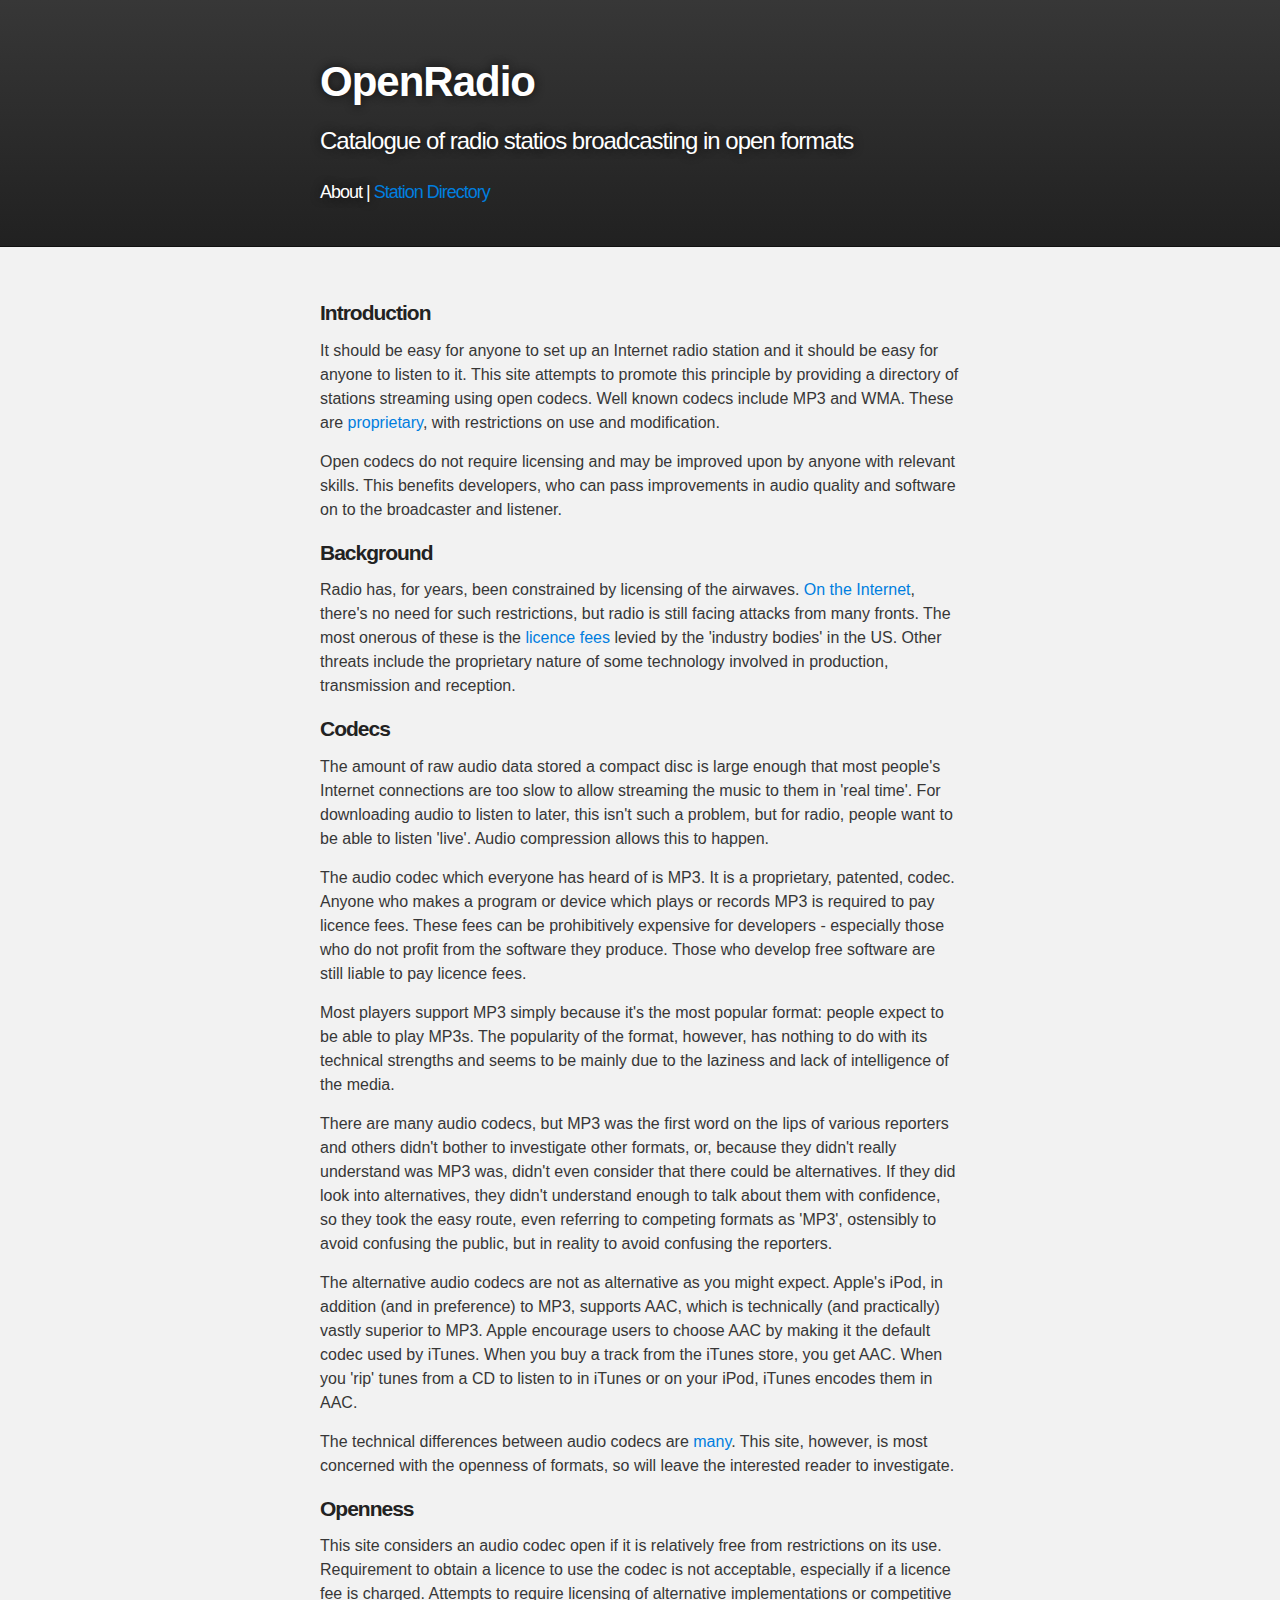
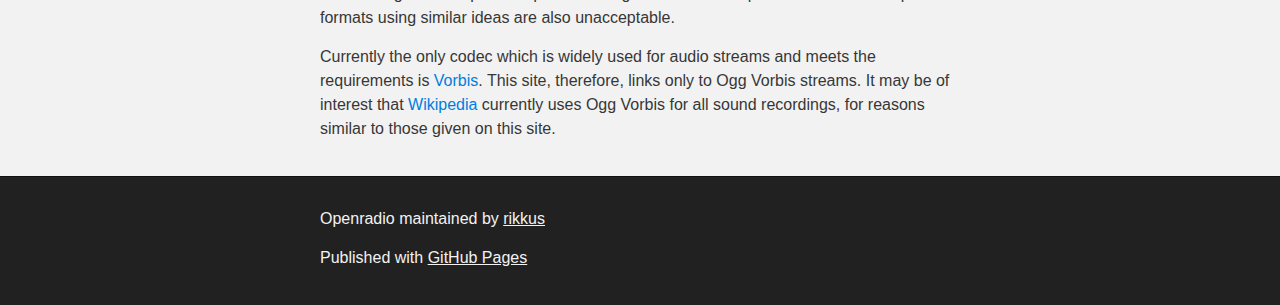
<file: index.html>
<!DOCTYPE html>
<html>

  <head>
    <meta charset='utf-8'>
    <meta http-equiv="X-UA-Compatible" content="chrome=1">
    <meta name="description" content="Openradio : Catalogue of radio statios broadcasting in open formats">

    <link rel="stylesheet" type="text/css" media="screen" href="stylesheets/stylesheet.css">

    <title>OpenRadio</title>
  </head>

  <body>

    <!-- HEADER -->
    <div id="header_wrap" class="outer">
        <header class="inner">
         
          <h1 id="project_title">OpenRadio</h1>
          <h2 id="project_tagline">Catalogue of radio statios broadcasting in open formats</h2>
          <h3>About | <a href="stations.html">Station Directory</a></h3>

        </header>
    </div>

    <!-- MAIN CONTENT -->
    <div id="main_content_wrap" class="outer">
      <section id="main_content" class="inner">
        <h4>
<a name="introduction" class="anchor" href="#introduction"><span class="octicon octicon-link"></span></a>Introduction</h4>

<p>It should be easy for anyone to set up an Internet radio station and it should be easy for anyone to listen to it.
This site attempts to promote this principle by providing a directory of stations streaming using open codecs.
Well known codecs include MP3 and WMA. These are <a href="http://en.wikipedia.org/wiki/Proprietary_format">proprietary</a>,
with restrictions on use and modification.</p>

<p>Open codecs do not require licensing and may be improved upon by anyone with relevant skills. This benefits
developers, who can pass improvements in audio quality and software on to the broadcaster and listener.</p>

<h4>
<a name="background" class="anchor" href="#background"><span class="octicon octicon-link"></span></a>Background</h4>

<p>Radio has, for years, been constrained by licensing of the airwaves. <a href="http://www.kurthanson.com/">On the Internet</a>,
there's no need for such restrictions, but radio is still facing attacks from many fronts. The most onerous of these
is the <a href="http://en.wikipedia.org/wiki/Copyright_Royalty_Board">licence fees</a> levied by the 'industry bodies' in the
US. Other threats include the proprietary nature of some technology involved in production, transmission and reception.</p>

<h4>
<a name="codecs" class="anchor" href="#codecs"><span class="octicon octicon-link"></span></a>Codecs</h4>

<p>The amount of raw audio data stored a compact disc is large enough that most people's Internet connections are
too slow to allow streaming the music to them in 'real time'. For downloading audio to listen to later, this
isn't such a problem, but for radio, people want to be able to listen 'live'. Audio compression allows this to happen.</p>

<p>The audio codec which everyone has heard of is MP3. It is a proprietary, patented, codec. Anyone who makes a
program or device which plays or records MP3 is required to pay licence fees. These fees can be prohibitively
expensive for developers - especially those who do not profit from the software they produce. Those who develop
free software are still liable to pay licence fees.</p>

<p>Most players support MP3 simply because it's the most popular format: people expect to be able to play MP3s.
The popularity of the format, however, has nothing to do with its technical strengths and seems to be mainly
due to the laziness and lack of intelligence of the media.</p>

<p>There are many audio codecs, but MP3 was the first word on the lips of various reporters and others didn't
bother to investigate other formats, or, because they didn't really understand was MP3 was, didn't even consider
that there could be alternatives. If they did look into alternatives, they didn't understand enough to talk about
them with confidence, so they took the easy route, even referring to competing formats as 'MP3', ostensibly to
avoid confusing the public, but in reality to avoid confusing the reporters.</p>

<p>The alternative audio codecs are not as alternative as you might expect. Apple's iPod, in addition (and in
preference) to MP3, supports AAC, which is technically (and practically) vastly superior to MP3. Apple encourage
users to choose AAC by making it the default codec used by iTunes. When you buy a track from the iTunes store,
you get AAC. When you 'rip' tunes from a CD to listen to in iTunes or on your iPod, iTunes encodes them in AAC.</p>

<p>The technical differences between audio codecs are <a href="http://en.wikipedia.org/wiki/Audio_data_compression">many</a>.
This site, however, is most concerned with the openness of formats, so will leave the interested reader to investigate.</p>

<h4>
<a name="openness" class="anchor" href="#openness"><span class="octicon octicon-link"></span></a>Openness</h4>

<p>This site considers an audio codec open if it is relatively free from restrictions on its use. Requirement to
obtain a licence to use the codec is not acceptable, especially if a licence fee is charged. Attempts to require
licensing of alternative implementations or competitive formats using similar ideas are also unacceptable.</p>

<p>Currently the only codec which is widely used for audio streams and meets the requirements is
<a href="http://vorbis.com/">Vorbis</a>. This site, therefore, links only to Ogg Vorbis streams. It may be of interest
that <a href="http://wikipedia.org/">Wikipedia</a> currently uses Ogg Vorbis for all sound recordings, for reasons similar
to those given on this site.</p>
      </section>
    </div>

    <!-- FOOTER  -->
    <div id="footer_wrap" class="outer">
      <footer class="inner">
        <p class="copyright">Openradio maintained by <a href="https://github.com/rikkus">rikkus</a></p>
        <p>Published with <a href="http://pages.github.com">GitHub Pages</a></p>
      </footer>
    </div>

              <script type="text/javascript">
            var gaJsHost = (("https:" == document.location.protocol) ? "https://ssl." : "http://www.");
            document.write(unescape("%3Cscript src='" + gaJsHost + "google-analytics.com/ga.js' type='text/javascript'%3E%3C/script%3E"));
          </script>
          <script type="text/javascript">
            try {
              var pageTracker = _gat._getTracker("UA-152426-3");
            pageTracker._trackPageview();
            } catch(err) {}
          </script>


  </body>
</html>
</file>
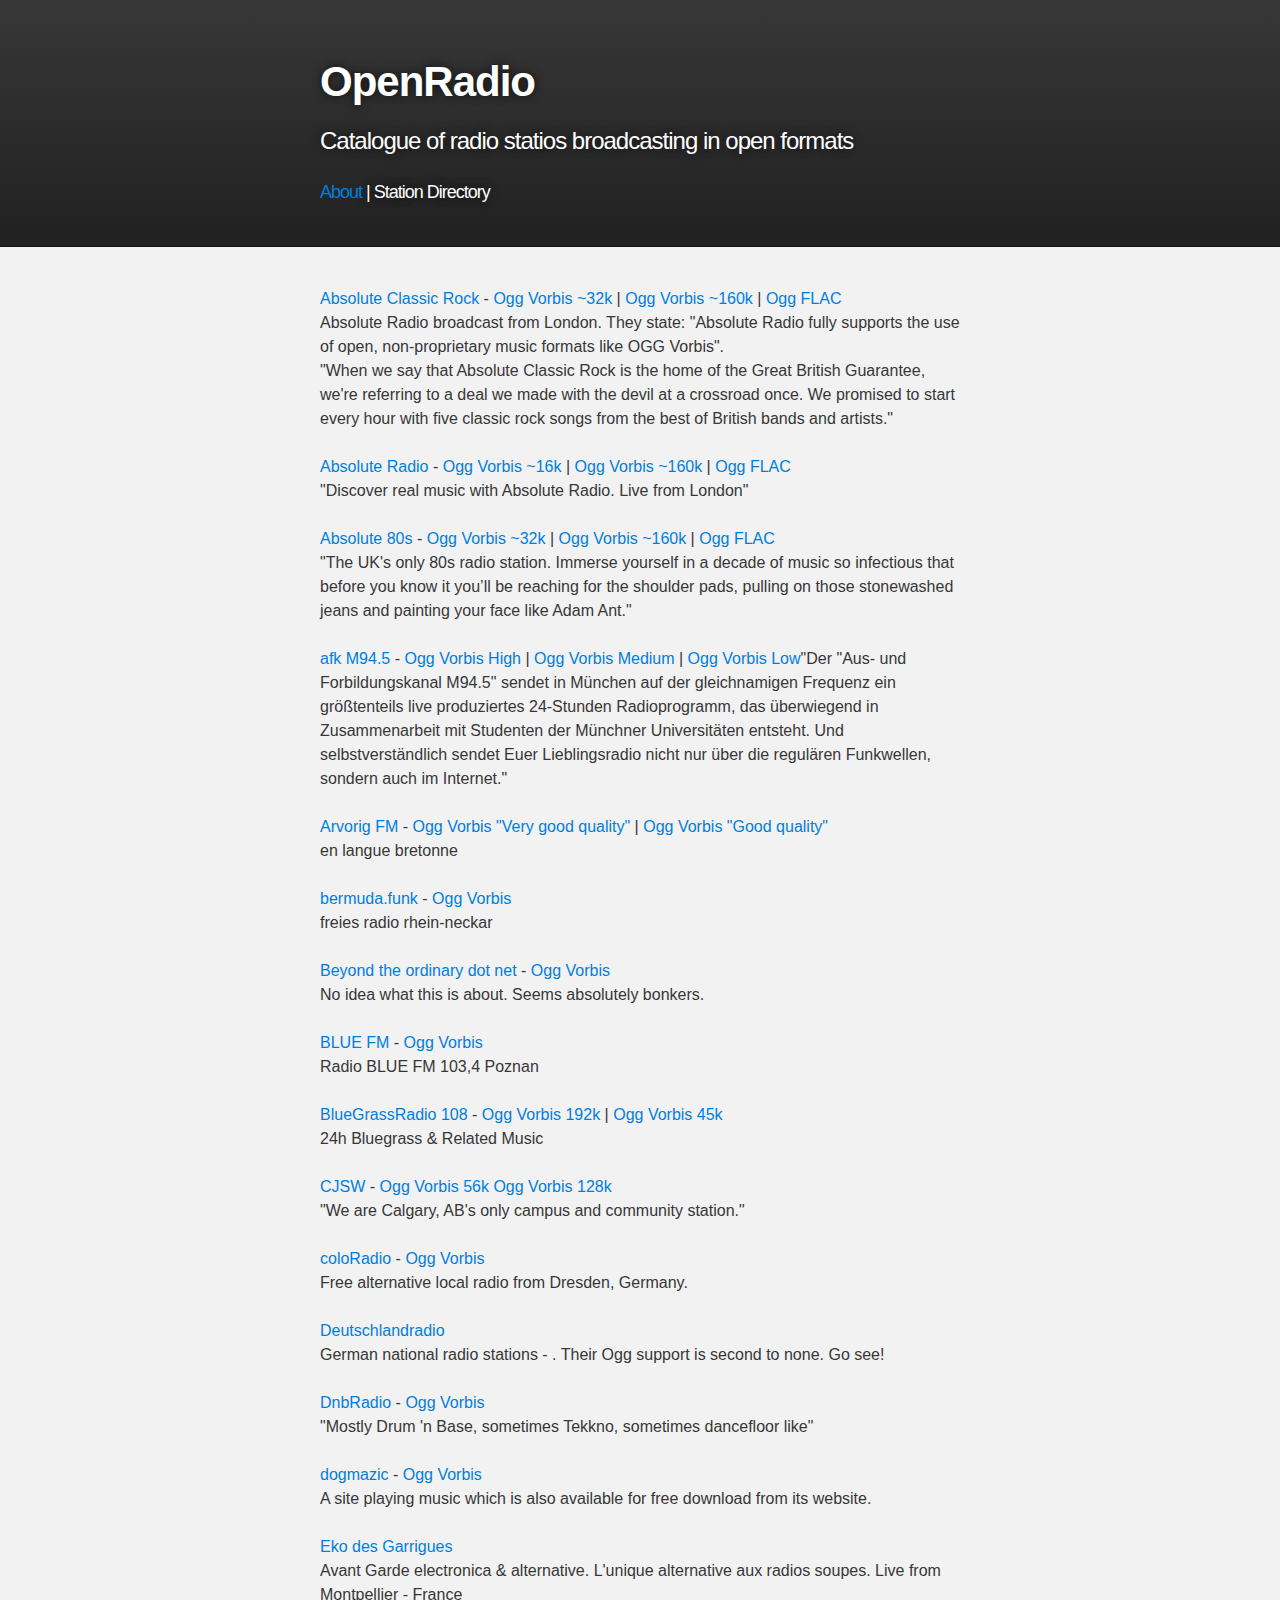
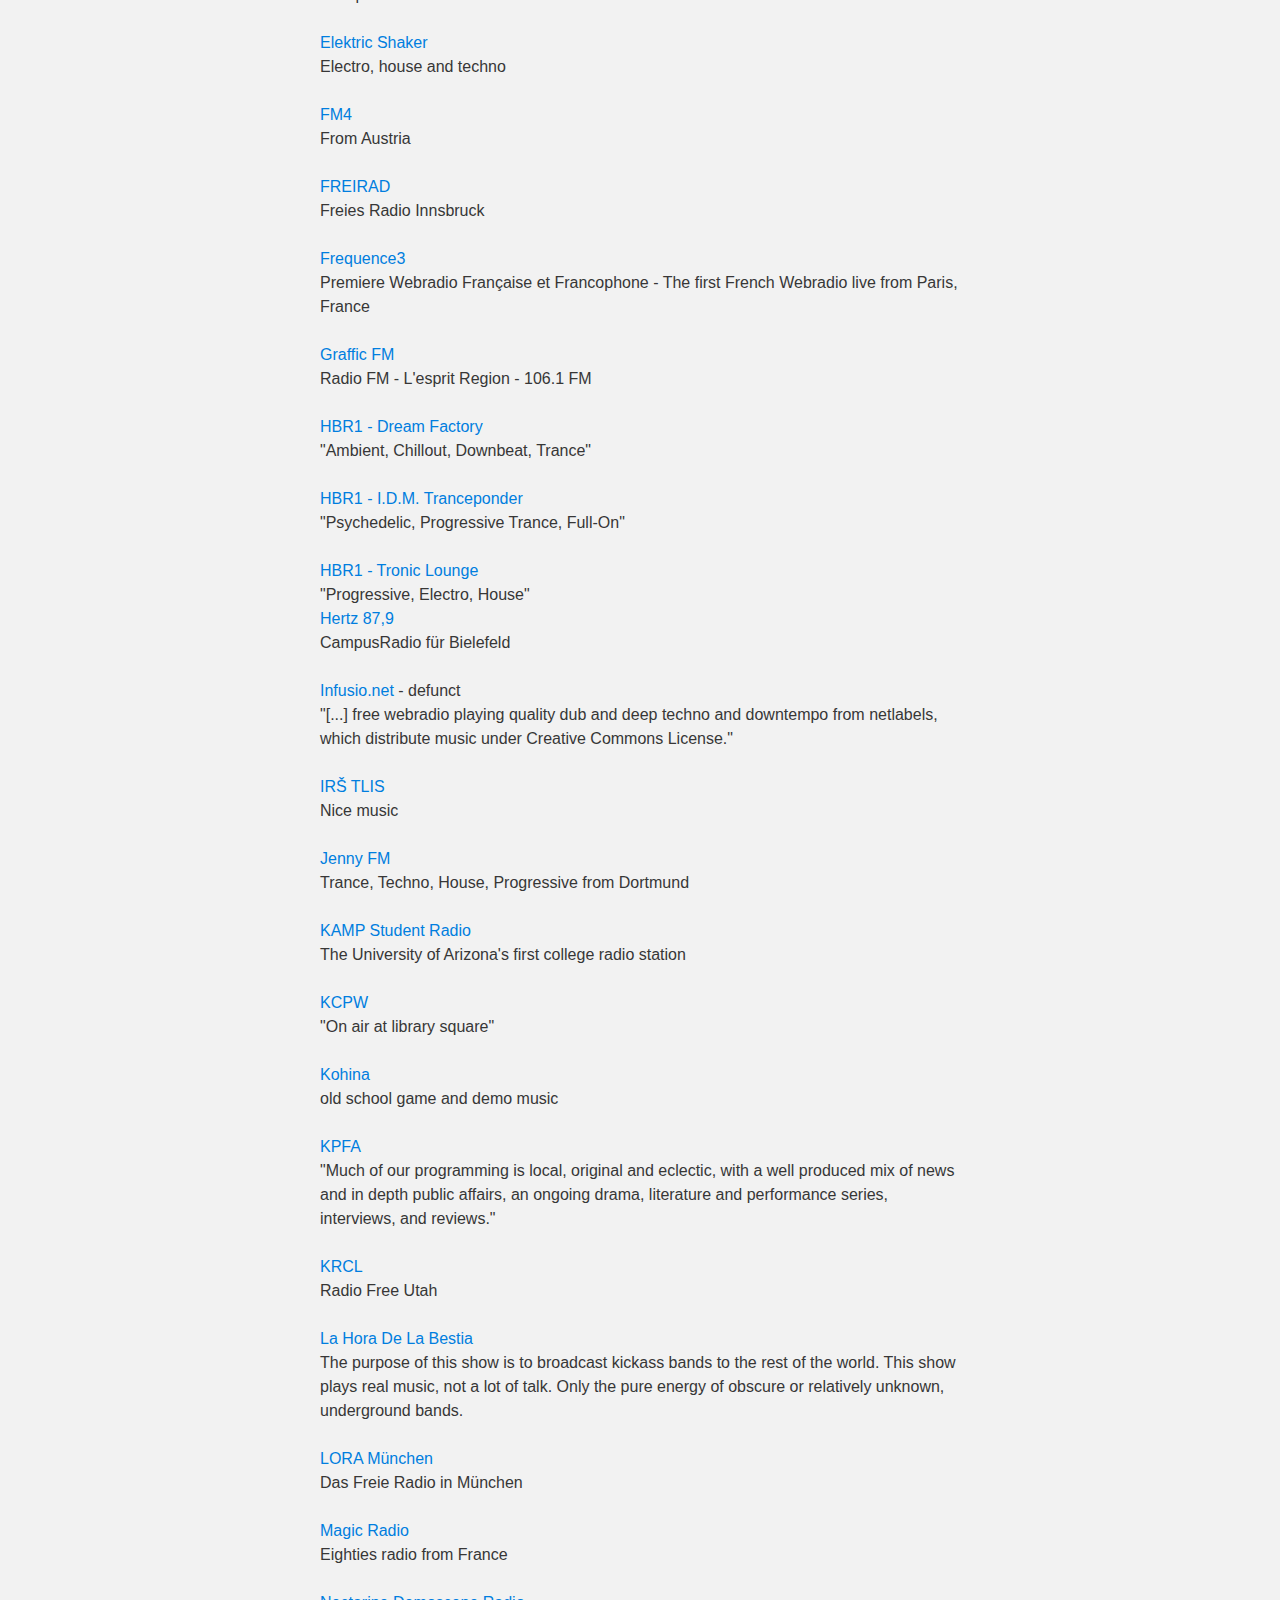
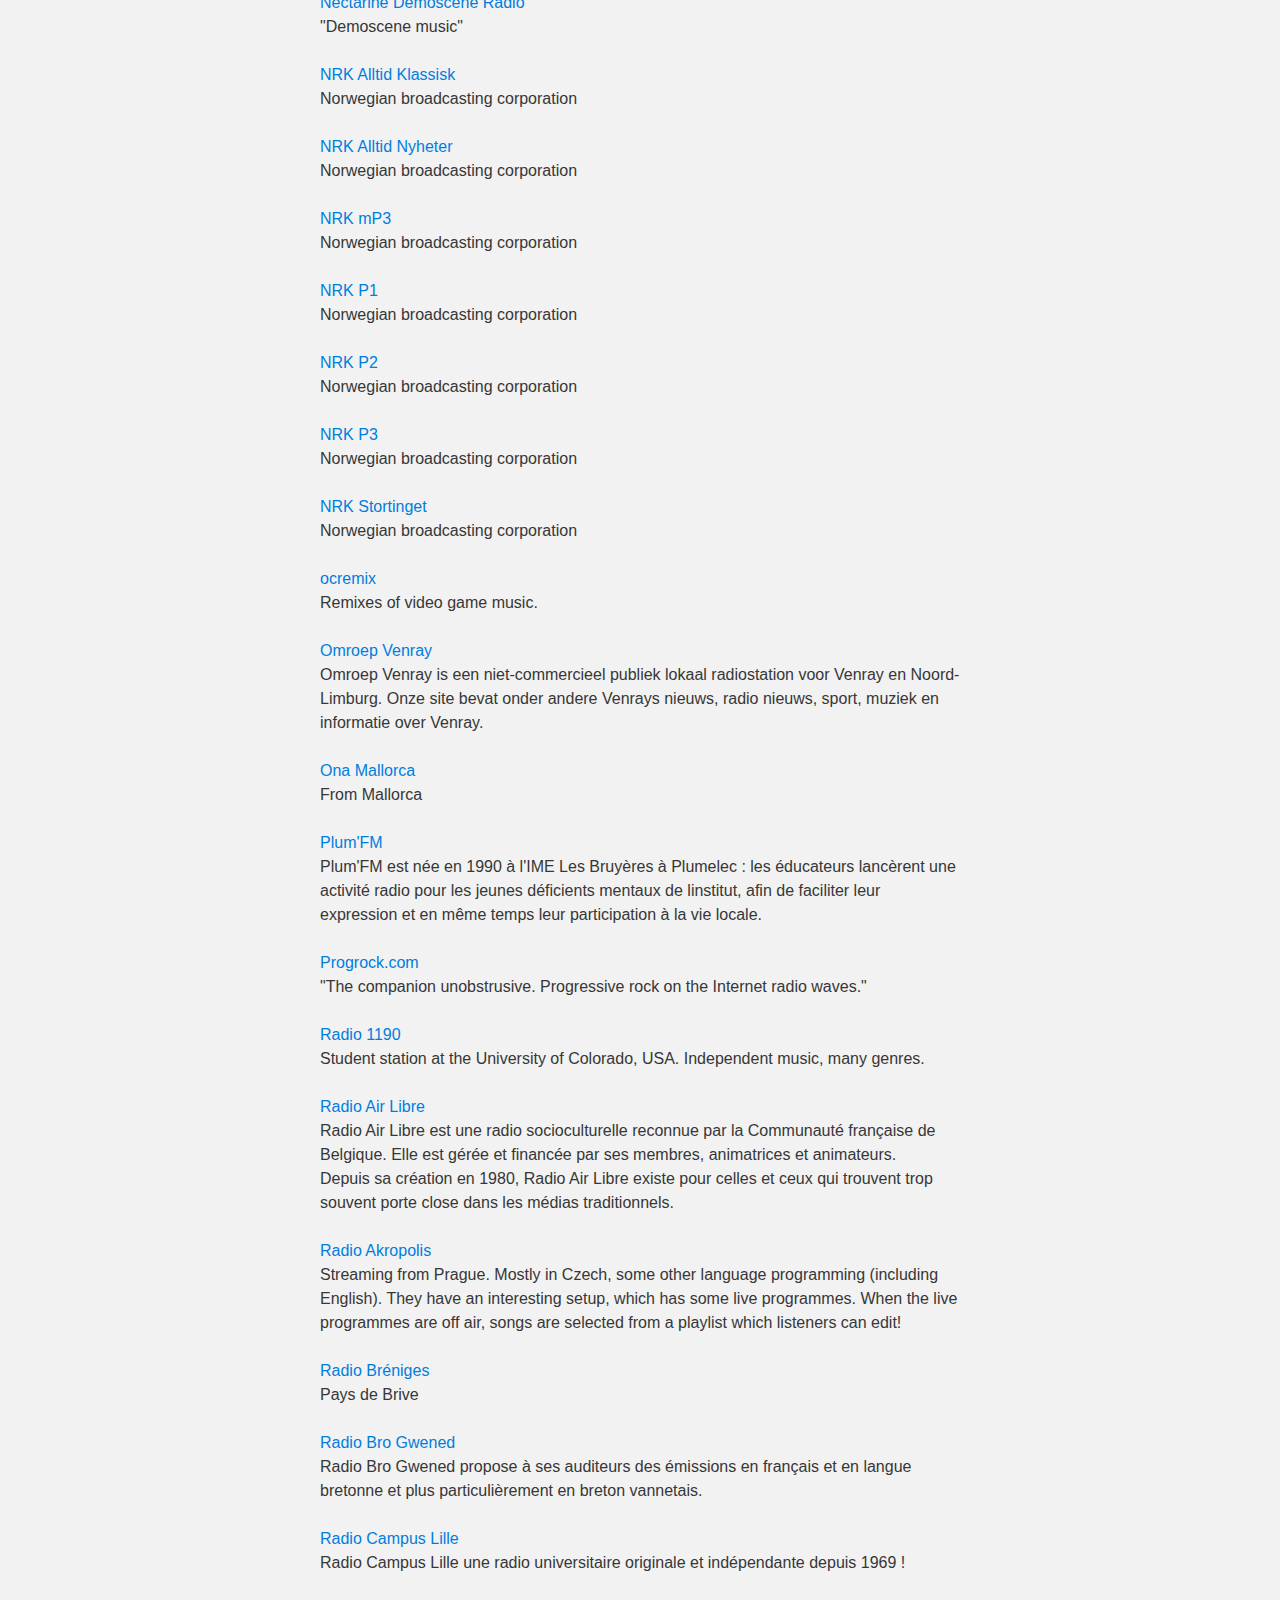
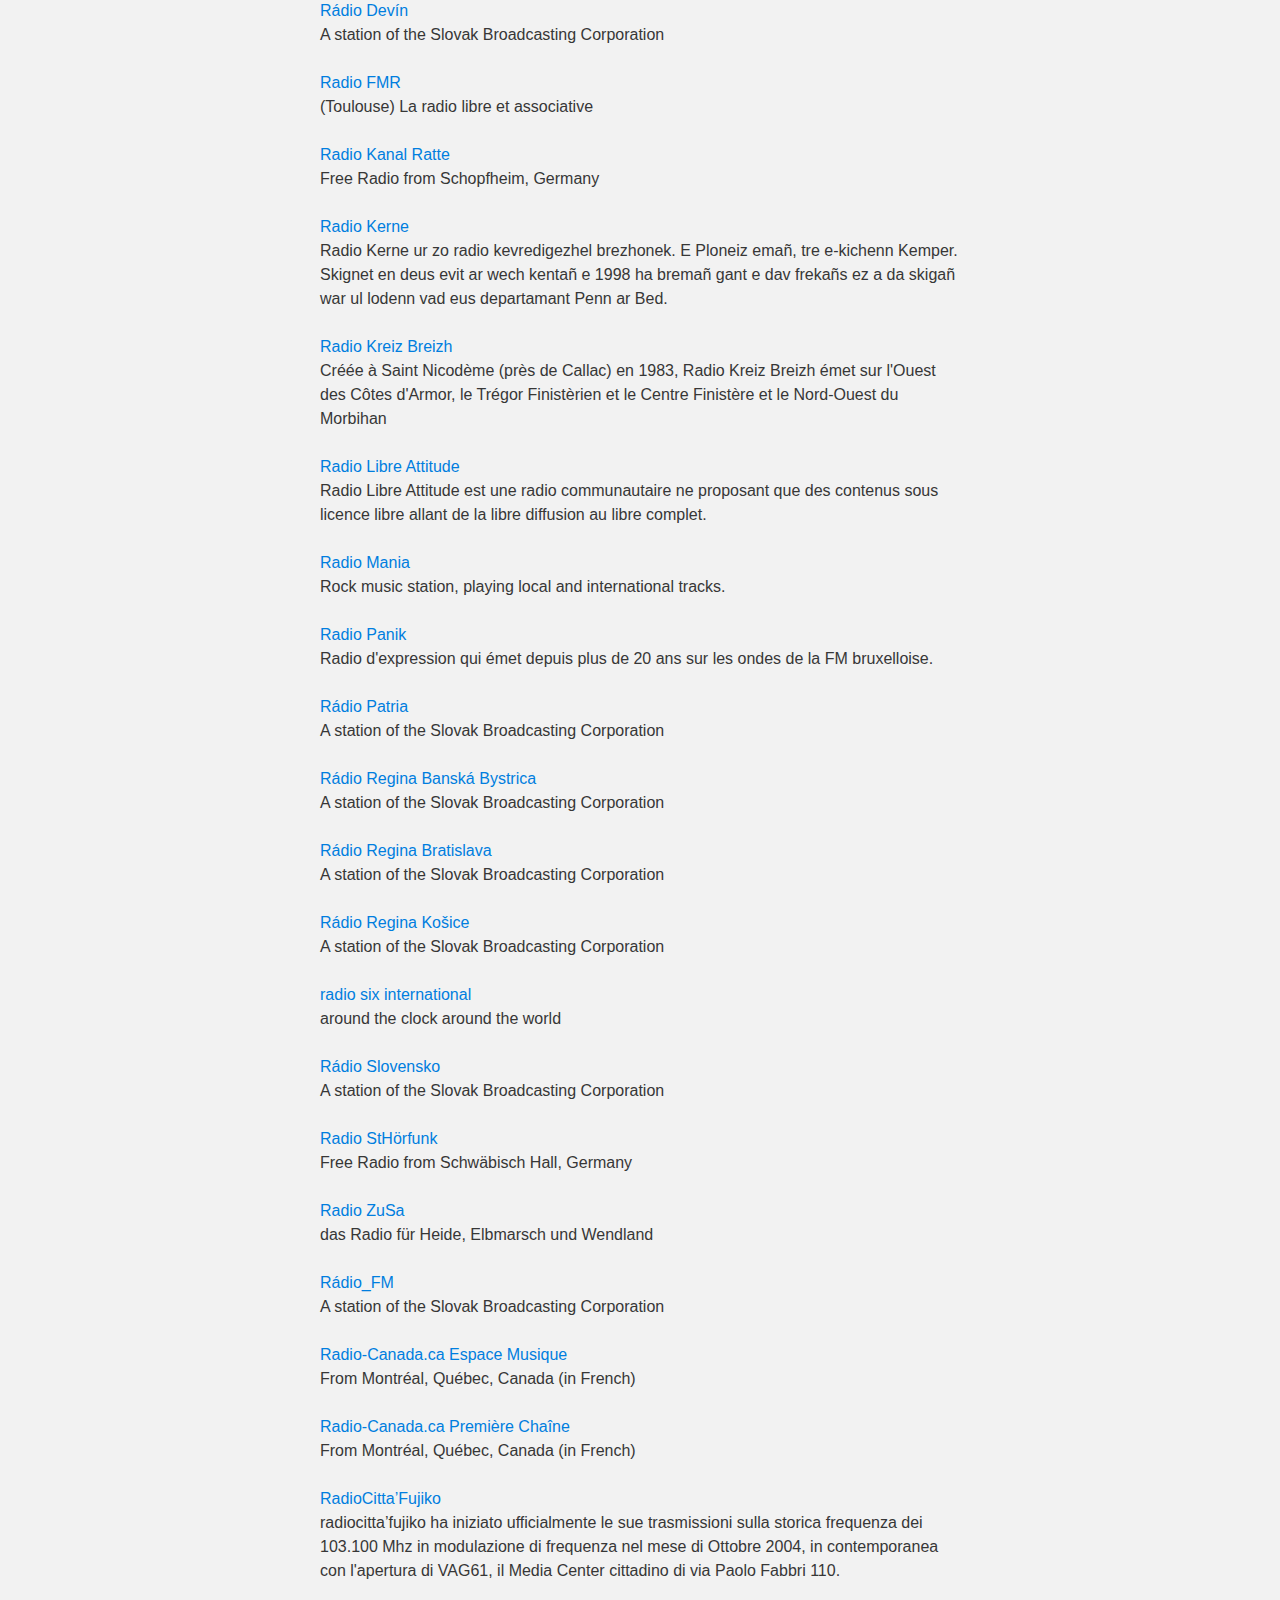
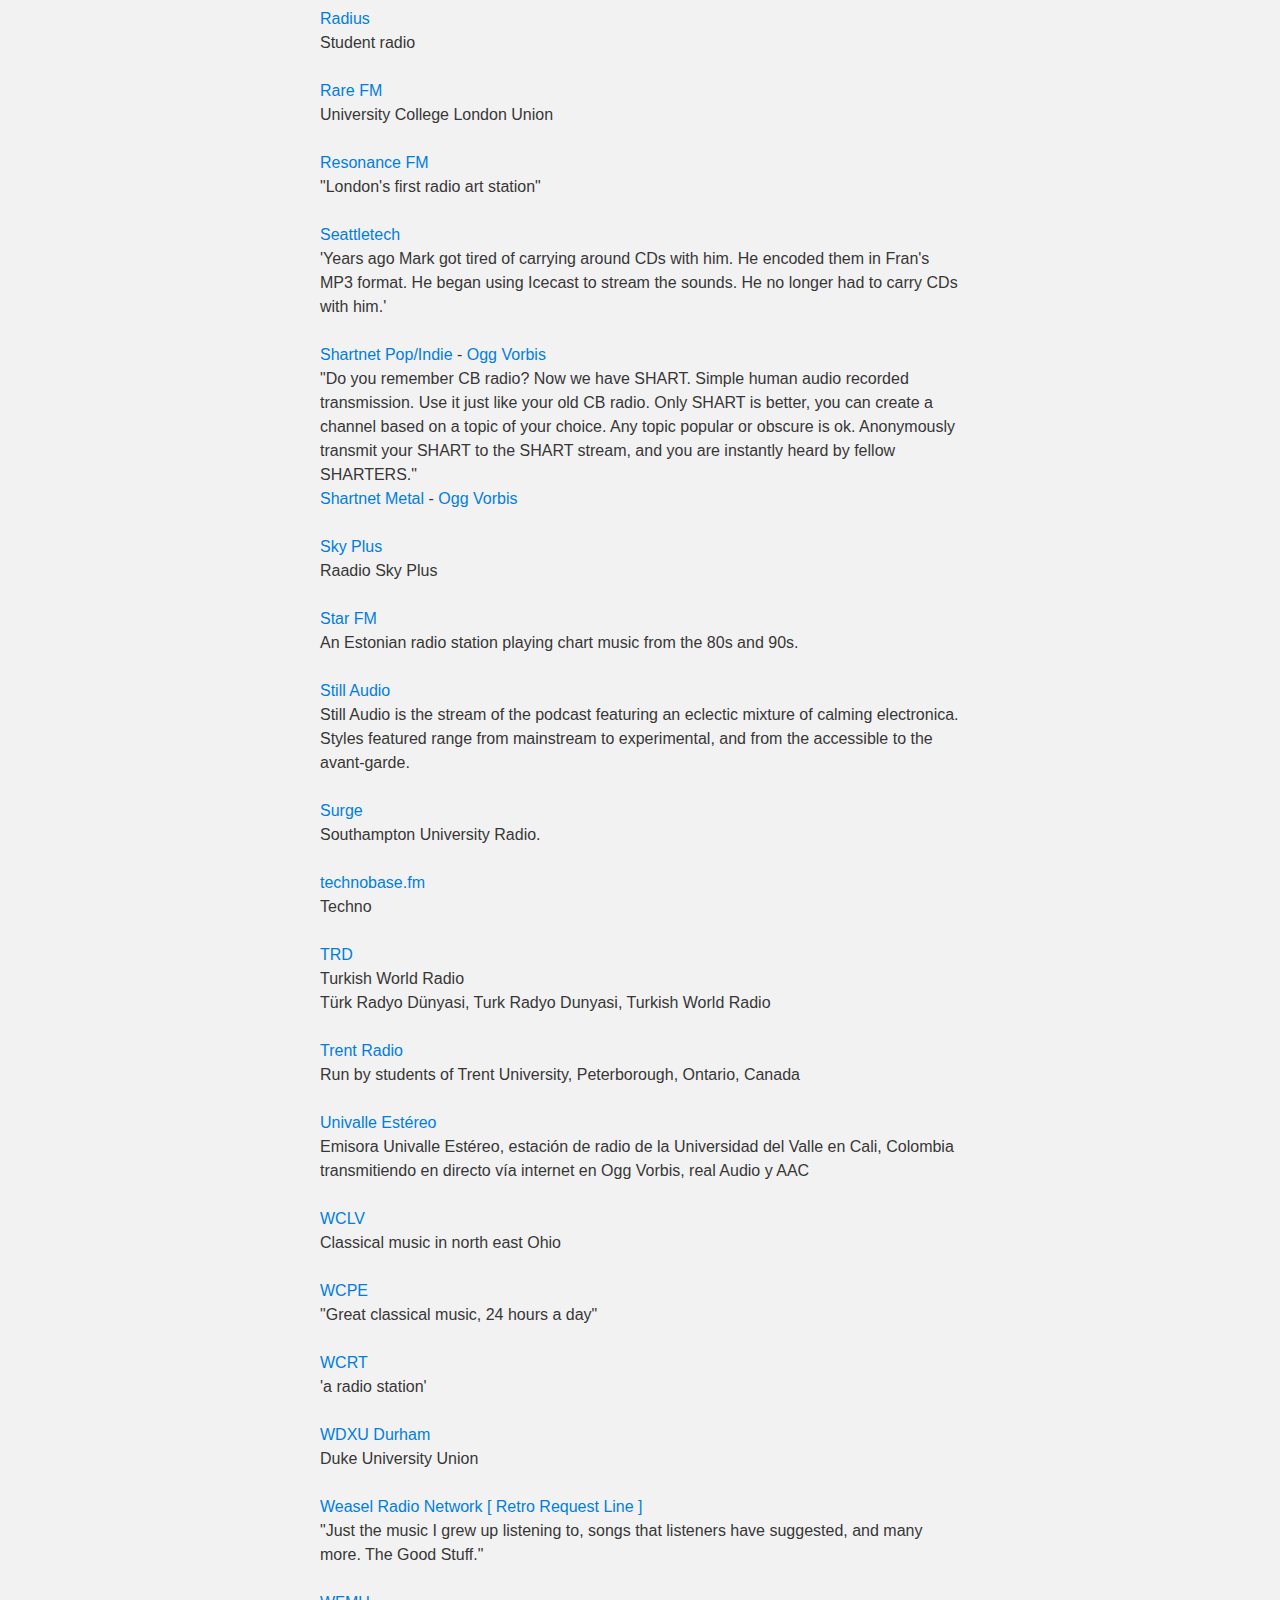
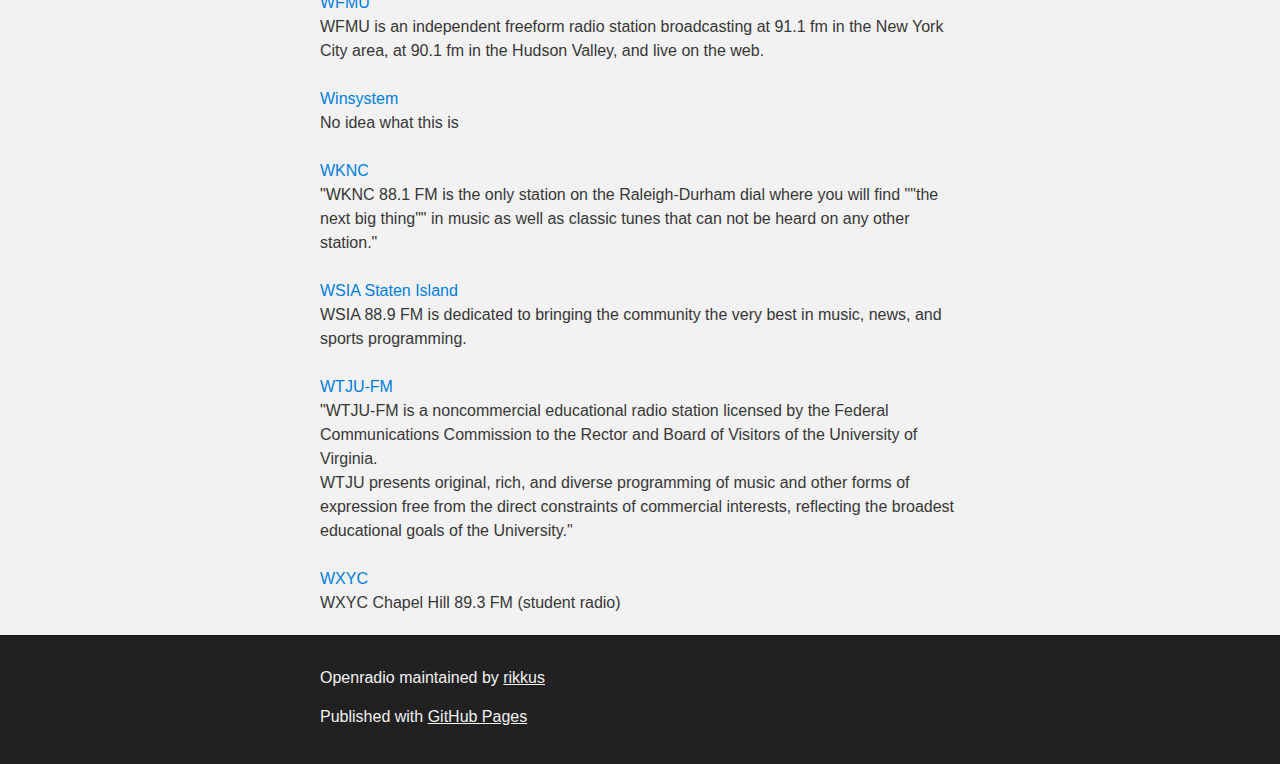
<file: stations.html>
<!DOCTYPE html>
<html>

  <head>
    <meta charset='utf-8'>
    <meta http-equiv="X-UA-Compatible" content="chrome=1">
    <meta name="description" content="Openradio : Catalogue of radio statios broadcasting in open formats">

    <link rel="stylesheet" type="text/css" media="screen" href="stylesheets/stylesheet.css">

    <title>Station Directory - OpenRadio</title>
  </head>

  <body>

    <!-- HEADER -->
    <div id="header_wrap" class="outer">
        <header class="inner">
         
          <h1 id="project_title">OpenRadio</h1>
          <h2 id="project_tagline">Catalogue of radio statios broadcasting in open formats</h2>
          <h3><a href="index.html">About</a> | Station Directory</h3>
            
        </header>
    </div>

    <!-- MAIN CONTENT -->
    <div id="main_content_wrap" class="outer">
      <section id="main_content" class="inner">

<a href="http://www.absoluteclassicrock.co.uk/">Absolute Classic Rock</a> -
<a href="http://network.absoluteradio.co.uk/core/audio/ogg/live.pls?service=vc">Ogg Vorbis ~32k</a> | 
<a href="http://network.absoluteradio.co.uk/core/audio/ogg/live.pls?service=vcbb">Ogg Vorbis ~160k</a> |
<a href="http://network.absoluteradio.co.uk/core/audio/oggflac/live.pls?service=ac">Ogg FLAC</a>
<br />
Absolute Radio broadcast from London. They state: "Absolute Radio fully supports the use of open, non-proprietary music formats like OGG Vorbis".<br />
"When we say that Absolute Classic Rock is the home of the Great British Guarantee, we're referring to a deal we made with the devil at a crossroad once. We promised to start every hour with five classic rock songs from the best of British bands and artists."<br />
<br />
<a href="http://www.absoluteradio.co.uk/">Absolute Radio</a> -
<a href="http://network.absoluteradio.co.uk/core/audio/ogg/live.pls?service=vr">Ogg Vorbis ~16k</a> | <a href="http://network.absoluteradio.co.uk/core/audio/ogg/live.pls?service=vrbb">Ogg Vorbis ~160k</a> | <a href="http://network.absoluteradio.co.uk/core/audio/oggflac/live.pls?service=ar">Ogg FLAC</a><br />
"Discover real music with Absolute Radio. Live from London"<br />
<br />
<a href="http://absolute80s.com/">Absolute 80s</a> - <a href="http://network.absoluteradio.co.uk/core/audio/ogg/live.pls?service=a8">Ogg Vorbis ~32k</a> | <a href="http://network.absoluteradio.co.uk/core/audio/ogg/live.pls?service=a8bb">Ogg Vorbis ~160k</a> | <a href="http://network.absoluteradio.co.uk/core/audio/oggflac/live.pls?service=a8">Ogg FLAC</a><br />
"The UK's only 80s radio station. Immerse yourself in a decade of music so infectious that before you know it you’ll be reaching for the shoulder pads, pulling on those stonewashed jeans and painting your face like Adam Ant."<br />
<br />
<a href="http://www.afk.de/index.php?afk_id=4">afk M94.5</a> - <a href="http://stream.m945.mwn.de/m945-hq.ogg.m3u">Ogg Vorbis High</a> | <a href="http://stream.m945.mwn.de/m945-mq.ogg.m3u">Ogg Vorbis Medium</a> | <a href="http://stream.m945.mwn.de/m945-lq.ogg.m3u">Ogg Vorbis Low</a>"Der "Aus- und Forbildungskanal M94.5" sendet in München auf der gleichnamigen Frequenz ein größtenteils live produziertes 24-Stunden Radioprogramm, das überwiegend in Zusammenarbeit mit Studenten der Münchner Universitäten entsteht. Und selbstverständlich sendet Euer Lieblingsradio nicht nur über die regulären Funkwellen, sondern auch im Internet."<br />
<br />
<a href="http://www.arvorigfm.com/">Arvorig FM</a> - <a href="http://arvorig-fm.online.stalig.net/live-ori.ogg.m3u">Ogg Vorbis "Very good quality"</a> | <a href="http://arvorig-fm.online.stalig.net/live.ogg.m3u">Ogg Vorbis "Good quality"</a><br />
en langue bretonne<br />
<br />
<a href="http://www.bermudafunk.org/">bermuda.funk</a> - <a href="http://streaming.fueralle.org:8000/bermudafunk.ogg.m3u">Ogg Vorbis</a><br />
freies radio rhein-neckar<br />
<br />
<a href="http://www.beyondtheordinary.net/">Beyond the ordinary dot net</a> - <a href="http://66.225.205.85/Beyond24HrLiveStream.ogg.m3u">Ogg Vorbis</a><br />
No idea what this is about. Seems absolutely bonkers.<br />
<br />
<a href="http://www.radioblue.fm/">BLUE FM</a> - <a href="http://www.radioblue.fm/blue.pls">Ogg Vorbis</a><br />
Radio BLUE FM 103,4 Poznan<br />
<br />
<a href="http://www.hot.ee/bluegrassradio/">BlueGrassRadio 108</a> - <a href="http://194.204.30.57:8000/BGR108_HighQuality.192kbps.ogg.m3u">Ogg Vorbis 192k</a> | <a href="http://194.204.30.57:8000/BGR108_LowQuality.45kbps.ogg.m3u">Ogg Vorbis 45k</a><br />
24h Bluegrass &amp; Related Music<br />
<br />
<a href="http://cjsw.com/">CJSW</a> - <a href="http://stream.cjsw.com/cjsw-low.ogg.m3u">Ogg Vorbis 56k</a> <a href="http://stream.cjsw.com/cjsw.ogg.m3u">Ogg Vorbis 128k</a><br />
"We are Calgary, AB's only campus and community station."<br />
<br />
<a href="http://www.coloradio.org/">coloRadio</a> - <a href="http://hub.fueralle.org/coloradio160ogg.m3u">Ogg Vorbis</a><br />
Free alternative local radio from Dresden, Germany.<br />
<br />
<a href="http://www.dradio.de/wir/ogg/">Deutschlandradio</a><br />
German national radio stations - . Their Ogg support is second to none. Go see!<br />
<br />
<a href="http://www.dnbradio.com/">DnbRadio</a> - <a href="http://www.dnbradio.com/ogg.m3u">Ogg Vorbis</a><br />
"Mostly Drum 'n Base, sometimes Tekkno, sometimes dancefloor like"<br />
<br />
<a href="http://www.dogmazic.net/">dogmazic</a> - <a href="http://radio.dogmazic.net:8000/radio_dogmazic.ogg.m3u">Ogg Vorbis</a><br />
A site playing music which is also available for free download from its website.<br />
<br />
<a href="http://www.ekodesgarrigues.com/">Eko des Garrigues</a><br />
Avant Garde electronica &amp; alternative. L'unique alternative aux radios soupes. Live from Montpellier - France<br />
<br />
<a href="http://www.myspace.com/etshaker">Elektric Shaker</a><br />
Electro, house and techno<br />
<br />
<a href="http://fm4.amd.co.at/">FM4</a><br />
From Austria<br />
<br />
<a href="http://www.freirad.at/">FREIRAD</a><br />
Freies Radio Innsbruck<br />
<br />
<a href="http://www.frequence3.fr/">Frequence3</a><br />
Premiere Webradio Française et Francophone - The first French Webradio live from Paris, France<br />
<br />
<a href="http://www.grafficfm.com/">Graffic FM</a><br />
Radio FM - L'esprit Region - 106.1 FM<br />
<br />
<a href="http://www.hbr1.com/">HBR1 - Dream Factory</a><br />
"Ambient, Chillout, Downbeat, Trance"<br />
<br />
<a href="http://www.hbr1.com/">HBR1 - I.D.M. Tranceponder</a><br />
"Psychedelic, Progressive Trance, Full-On"<br />
<br />
<a href="http://www.hbr1.com/">HBR1 - Tronic Lounge</a><br />
"Progressive, Electro, House"
<br />
<div>
<a href="http://radio.uni-bielefeld.de/stream/">Hertz 87,9</a><br />
CampusRadio für Bielefeld<br />
<br />
<a href="http://infusio.net/">Infusio.net</a> - defunct<br />
"[...] free webradio playing quality dub and deep techno and downtempo from netlabels, which distribute music under Creative Commons License."<br />
<br />
<a href="http://www.tlis.sk/">IRŠ TLIS</a><br />
Nice music<br />
<br />
<a href="http://jenny.fm/">Jenny FM</a><br />
Trance, Techno, House, Progressive from Dortmund<br />
<br />
<a href="http://kamp.arizona.edu/">KAMP Student Radio</a><br />
The University of Arizona's first college radio station<br />
<br />
<a href="http://www.kcpw.org/">KCPW</a><br />
"On air at library square"<br />
<br />
<a href="http://www.kohina.com/">Kohina</a><br />
old school game and demo music<br />
<br />
<a href="http://kpfa.org/">KPFA</a><br />
"Much of our programming is local, original and eclectic, with a well produced mix of news and in depth public affairs, an ongoing drama, literature and performance series, interviews, and reviews."<br />
<br />
<a href="http://www.krcl.org/">KRCL</a><br />
Radio Free Utah<br />
<br />
<a href="http://www.lhdlb.net/">La Hora De La Bestia</a><br />
The purpose of this show is to broadcast kickass bands to the rest of the world. This show plays real music, not a lot of talk. Only the pure energy of obscure or relatively unknown, underground bands.<br />
<br />
<a href="http://home.link-m.de/lora/">LORA München</a><br />
Das Freie Radio in München<br />
<br />
<a href="http://www.magic-radio.net/">Magic Radio</a><br />
Eighties radio from France<br />
<br />
<a href="http://www.scenemusic.net/">Nectarine Demoscene Radio</a><br />
"Demoscene music"<br />
<br />
<a href="http://www.nrk.no/klassisk/">NRK Alltid Klassisk</a><br />
Norwegian broadcasting corporation<br />
<br />
<a href="http://www.nrk.no/alltid_nyheter/">NRK Alltid Nyheter</a><br />
Norwegian broadcasting corporation<br />
<br />
<a href="http://www.nrk.no/mpetre">NRK mP3</a><br />
Norwegian broadcasting corporation<br />
<br />
<a href="http://www.nrk.no/p1/">NRK P1</a><br />
Norwegian broadcasting corporation<br />
<br />
<a href="http://www.nrk.no/p2">NRK P2</a><br />
Norwegian broadcasting corporation<br />
<br />
<a href="http://www.nrk.no/p3/">NRK P3</a><br />
Norwegian broadcasting corporation<br />
<br />
<a href="http://www.nrk.no/stortinget/">NRK Stortinget</a><br />
Norwegian broadcasting corporation<br />
<br />
<a href="http://oc.ormgas.com/">ocremix</a><br />
Remixes of video game music.<br />
<br />
<a href="http://www.omroepvenray.nl/">Omroep Venray</a><br />
Omroep Venray is een niet-commercieel publiek lokaal radiostation voor Venray en Noord-Limburg. Onze site bevat onder andere Venrays nieuws, radio nieuws, sport, muziek en informatie over Venray.<br />
<br />
<a href="http://www.onamallorca.net/">Ona Mallorca</a><br />
From Mallorca<br />
<br />
<a href="http://rbg.stalig.com/Plum%20FM.html">Plum'FM</a><br />
Plum'FM est née en 1990 à l'IME Les Bruyères à Plumelec : les éducateurs lancèrent une activité radio pour les jeunes déficients mentaux de linstitut, afin de faciliter leur expression et en même temps leur participation à la vie locale.<br />
<br />
<a href="http://progrock.com/">Progrock.com</a><br />
"The companion unobstrusive. Progressive rock on the Internet radio waves."<br />
<br />
<a href="http://www.radio1190.org/">Radio 1190</a><br />
Student station at the University of Colorado, USA. Independent music, many genres.<br />
<br />
<a href="http://www.radioairlibre.be/">Radio Air Libre</a><br />
Radio Air Libre est une radio socioculturelle reconnue par la Communauté française de Belgique. Elle est gérée et financée par ses membres, animatrices et animateurs.<br />
Depuis sa création en 1980, Radio Air Libre existe pour celles et ceux qui trouvent trop souvent porte close dans les médias traditionnels.<br />
<br />
<a href="http://www.radioakropolis.cz/">Radio Akropolis</a><br />
Streaming from Prague. Mostly in Czech, some other language programming (including English). They have an interesting setup, which has some live programmes. When the live programmes are off air, songs are selected from a playlist which listeners can edit!<br />
<br />
<a href="http://pagesperso-orange.fr/brenigesfm/">Radio Bréniges</a><br />
Pays de Brive<br />
<br />
<a href="http://radio-bro-gwened.com/">Radio Bro Gwened</a><br />
Radio Bro Gwened propose à ses auditeurs des émissions en français et en langue bretonne et plus particulièrement en breton vannetais.<br />
<br />
<a href="http://www.campuslille.com/">Radio Campus Lille</a><br />
Radio Campus Lille une radio universitaire originale et indépendante depuis 1969 !<br />
<br />
<a href="http://www.rozhlas.sk/inetportal/2007/index.php?lang=1&amp;stationID=0&amp;page=devin&amp;stationID=2">Rádio Devín</a><br />
A station of the Slovak Broadcasting Corporation<br />
<br />
<a href="http://www.radio-fmr.net/">Radio FMR</a><br />
(Toulouse) La radio libre et associative<br />
<br />
<a href="http://www.kanalrattefm.de/">Radio Kanal Ratte</a><br />
Free Radio from Schopfheim, Germany<br />
<br />
<a href="http://rbg.stalig.com/Radio%20Kerne.html">Radio Kerne</a><br />
Radio Kerne ur zo radio kevredigezhel brezhonek. E Ploneiz emañ, tre e-kichenn Kemper. Skignet en deus evit ar wech kentañ e 1998 ha bremañ gant e dav frekañs ez a da skigañ war ul lodenn vad eus departamant Penn ar Bed.<br />
<br />
<a href="http://rbg.stalig.com/Radio%20Kreiz%20Breizh.html">Radio Kreiz Breizh</a><br />
Créée à Saint Nicodème (près de Callac) en 1983, Radio Kreiz Breizh émet sur l'Ouest des Côtes d'Armor, le Trégor Finistèrien et le Centre Finistère et le Nord-Ouest du Morbihan<br />
<br />
<a href="http://radio.libre-attitude.org/">Radio Libre Attitude</a><br />
Radio Libre Attitude est une radio communautaire ne proposant que des contenus sous licence libre allant de la libre diffusion au libre complet.<br />
<br />
<a href="http://www.mania.ee/">Radio Mania</a><br />
Rock music station, playing local and international tracks.<br />
<br />
<a href="http://www.radiopanik.org/spip/">Radio Panik</a><br />
Radio d'expression qui émet depuis plus de 20 ans sur les ondes de la FM bruxelloise.<br />
<br />
<a href="http://www.rozhlas.sk/inetportal/2007/index.php?lang=1&amp;stationID=0&amp;page=patria&amp;stationID=5">Rádio Patria</a><br />
A station of the Slovak Broadcasting Corporation<br />
<br />
<a href="http://www.rozhlas.sk/inetportal/2007/index.php?lang=1&amp;stationID=0&amp;page=regina&amp;stationID=4">Rádio Regina Banská Bystrica</a><br />
A station of the Slovak Broadcasting Corporation<br />
<br />
<a href="http://www.rozhlas.sk/inetportal/2007/index.php?lang=1&amp;stationID=0&amp;page=regina&amp;stationID=4">Rádio Regina Bratislava</a><br />
A station of the Slovak Broadcasting Corporation<br />
<br />
<a href="http://www.rozhlas.sk/inetportal/2007/index.php">Rádio Regina Košice</a><br />
A station of the Slovak Broadcasting Corporation<br />
<br />
<a href="http://www.radiosix.com/playlist.html">radio six international</a><br />
around the clock around the world<br />
<br />
<a href="http://www.rozhlas.sk/inetportal/2007/index.php?lang=1&amp;stationID=0&amp;page=slovensko&amp;stationID=1">Rádio Slovensko</a><br />
A station of the Slovak Broadcasting Corporation<br />
<br />
<a href="http://www.sthoerfunk.de/home/">Radio StHörfunk</a><br />
Free Radio from Schwäbisch Hall, Germany<br />
<br />
<a href="http://www.zusa.de/zusa_new/index.html">Radio ZuSa</a><br />
das Radio für Heide, Elbmarsch und Wendland<br />
<br />
<a href="http://www.radiofm.sk/">Rádio_FM</a><br />
A station of the Slovak Broadcasting Corporation<br />
<br />
<a href="http://www.radio-canada.ca/">Radio-Canada.ca Espace Musique</a><br />
From Montréal, Québec, Canada (in French)<br />
<br />
<a href="http://www.radio-canada.ca/">Radio-Canada.ca Première Chaîne</a><br />
From Montréal, Québec, Canada (in French)<br />
<br />
<a href="http://radiocittafujiko.it/home/">RadioCitta’Fujiko</a><br />
radiocitta’fujiko ha iniziato ufficialmente le sue trasmissioni sulla storica frequenza dei 103.100 Mhz in modulazione di frequenza nel mese di Ottobre 2004, in contemporanea con l'apertura di VAG61, il Media Center cittadino di via Paolo Fabbri 110.<br />
<br />
<a href="http://radio.ethz.ch/radio/"></a></div>
<div>
<a href="http://radio.ethz.ch/radio/">Radius</a><br />
Student radio<br />
<br />
<a href="http://www.rarefm.co.uk/">Rare FM</a><br />
University College London Union<br />
<br />
<a href="http://www.resonancefm.com/">Resonance FM</a><br />
"London's first radio art station"<br />
<br />
<a href="http://seattletech.orbislumen.net/">Seattletech</a><br />
'Years ago Mark got tired of carrying around CDs with him. He encoded them in Fran's MP3 format. He began using Icecast to stream the sounds. He no longer had to carry CDs with him.'<br />
<br />
<a href="http://shartnet.com/">Shartnet Pop/Indie</a> - <a href="http://stream.shartnet.com:8081/">Ogg Vorbis</a><br />
"Do you remember CB radio? Now we have SHART. Simple human audio recorded transmission. Use it just like your old CB radio. Only SHART is better, you can create a channel based on a topic of your choice. Any topic popular or obscure is ok. Anonymously transmit your SHART to the SHART stream, and you are instantly heard by fellow SHARTERS."
<br />
<a href="http://shartnet.com/">Shartnet Metal</a> - <a href="http://stream.shartnet.com:8085/">Ogg Vorbis</a><br />
<br />
<a href="http://www.skyplus.fm/">Sky Plus</a><br />
Raadio Sky Plus<br />
<br />
<a href="http://starfm.ee/">Star FM</a><br />
An Estonian radio station playing chart music from the 80s and 90s.<br />
<br />
<a href="http://www.stillaudio.com/">Still Audio</a><br />
Still Audio is the stream of the podcast featuring an eclectic mixture of calming electronica. Styles featured range from mainstream to experimental, and from the accessible to the avant-garde.<br />
<br />
<a href="http://www.surgeradio.co.uk/">Surge</a><br />
Southampton University Radio.<br />
<br />
<a href="http://www.technobase.fm/">technobase.fm</a><br />
Techno<br />
<br />
<a href="http://www.trd.com.tr/">TRD</a><br />
Turkish World Radio<br />
Türk Radyo Dünyasi, Turk Radyo Dunyasi, Turkish World Radio<br />
<br />
<a href="http://www.trentu.ca/org/trentradio/"></a></div>
<div>
<a href="http://www.trentu.ca/org/trentradio/">Trent Radio</a><br />
Run by students of Trent University, Peterborough, Ontario, Canada<br />
<br />
<a href="http://emisora.univalle.edu.co/">Univalle Estéreo</a><br />
Emisora Univalle Estéreo, estación de radio de la Universidad del Valle en Cali, Colombia transmitiendo en directo vía internet en Ogg Vorbis, real Audio y AAC<br />
<br />
<a href="http://www.wclv.com/">WCLV</a><br />
Classical music in north east Ohio<br />
<br />
<a href="http://theclassicalstation.org/">WCPE</a><br />
"Great classical music, 24 hours a day"<br />
<br />
<a href="http://wrct.org/">WCRT</a><br />
'a radio station'<br />
<br />
<a href="http://www.wxdu.duke.edu/">WDXU Durham</a><br />
Duke University Union<br />
<br />
<a href="http://www.weasel.net/">Weasel Radio Network [ Retro Request Line ]</a><br />
"Just the music I grew up listening to, songs that listeners have suggested, and many more. The Good Stuff."<br />
<br />
<a href="http://www.wfmu.org/">WFMU</a><br />
WFMU is an independent freeform radio station broadcasting at 91.1 fm in the New York City area, at 90.1 fm in the Hudson Valley, and live on the web.<br />
<br />
<a href="http://www.winsystem.org/">Winsystem</a><br />
No idea what this is<br />
<br />
<a href="http://wknc.org/">WKNC</a><br />
"WKNC 88.1 FM is the only station on the Raleigh-Durham dial where you will find ""the next big thing"" in music as well as classic tunes that can not be heard on any other station."<br />
<br />
<a href="http://wsia.fm/">WSIA Staten Island</a><br />
WSIA 88.9 FM is dedicated to bringing the community the very best in music, news, and sports programming.<br />
<br />
<a href="http://wtju.radio.virginia.edu/">WTJU-FM</a><br />
"WTJU-FM is a noncommercial educational radio station licensed by the Federal Communications Commission to the Rector and Board of Visitors of the University of Virginia.<br />
WTJU presents original, rich, and diverse programming of music and other forms of expression free from the direct constraints of commercial interests, reflecting the broadest educational goals of the University."<br />
<br />
<a href="http://www.wxyc.org/">WXYC</a><br />
WXYC Chapel Hill 89.3 FM (student radio)</div>

      </section>
    </div>

    <!-- FOOTER  -->
    <div id="footer_wrap" class="outer">
      <footer class="inner">
        <p class="copyright">Openradio maintained by <a href="https://github.com/rikkus">rikkus</a></p>
        <p>Published with <a href="http://pages.github.com">GitHub Pages</a></p>
      </footer>
    </div>

              <script type="text/javascript">
            var gaJsHost = (("https:" == document.location.protocol) ? "https://ssl." : "http://www.");
            document.write(unescape("%3Cscript src='" + gaJsHost + "google-analytics.com/ga.js' type='text/javascript'%3E%3C/script%3E"));
          </script>
          <script type="text/javascript">
            try {
              var pageTracker = _gat._getTracker("UA-152426-3");
            pageTracker._trackPageview();
            } catch(err) {}
          </script>


  </body>
</html>
</file>
<file: stylesheets/stylesheet.css>
/*******************************************************************************
Slate Theme for GitHub Pages
by Jason Costello, @jsncostello
*******************************************************************************/

@import url(pygment_trac.css);

/*******************************************************************************
MeyerWeb Reset
*******************************************************************************/

html, body, div, span, applet, object, iframe,
h1, h2, h3, h4, h5, h6, p, blockquote, pre,
a, abbr, acronym, address, big, cite, code,
del, dfn, em, img, ins, kbd, q, s, samp,
small, strike, strong, sub, sup, tt, var,
b, u, i, center,
dl, dt, dd, ol, ul, li,
fieldset, form, label, legend,
table, caption, tbody, tfoot, thead, tr, th, td,
article, aside, canvas, details, embed,
figure, figcaption, footer, header, hgroup,
menu, nav, output, ruby, section, summary,
time, mark, audio, video {
  margin: 0;
  padding: 0;
  border: 0;
  font: inherit;
  vertical-align: baseline;
}

/* HTML5 display-role reset for older browsers */
article, aside, details, figcaption, figure,
footer, header, hgroup, menu, nav, section {
  display: block;
}

ol, ul {
  list-style: none;
}

table {
  border-collapse: collapse;
  border-spacing: 0;
}

/*******************************************************************************
Theme Styles
*******************************************************************************/

body {
  box-sizing: border-box;
  color:#373737;
  background: #212121;
  font-size: 16px;
  font-family: 'Myriad Pro', Calibri, Helvetica, Arial, sans-serif;
  line-height: 1.5;
  -webkit-font-smoothing: antialiased;
}

h1, h2, h3, h4, h5, h6 {
  margin: 10px 0;
  font-weight: 700;
  color:#222222;
  font-family: 'Lucida Grande', 'Calibri', Helvetica, Arial, sans-serif;
  letter-spacing: -1px;
}

h1 {
  font-size: 36px;
  font-weight: 700;
}

h2 {
  padding-bottom: 10px;
  font-size: 32px;
  background: url('../images/bg_hr.png') repeat-x bottom;
}

h3 {
  font-size: 24px;
  color: white;
}

h4 {
  font-size: 21px;
}

h5 {
  font-size: 18px;
}

h6 {
  font-size: 16px;
}

p {
  margin: 10px 0 15px 0;
}

footer p {
  color: #f2f2f2;
}

a {
  text-decoration: none;
  color: #007edf;
  text-shadow: none;

  transition: color 0.5s ease;
  transition: text-shadow 0.5s ease;
  -webkit-transition: color 0.5s ease;
  -webkit-transition: text-shadow 0.5s ease;
  -moz-transition: color 0.5s ease;
  -moz-transition: text-shadow 0.5s ease;
  -o-transition: color 0.5s ease;
  -o-transition: text-shadow 0.5s ease;
  -ms-transition: color 0.5s ease;
  -ms-transition: text-shadow 0.5s ease;
}

a:hover, a:focus {text-decoration: underline;}

footer a {
  color: #F2F2F2;
  text-decoration: underline;
}

em {
  font-style: italic;
}

strong {
  font-weight: bold;
}

img {
  position: relative;
  margin: 0 auto;
  max-width: 739px;
  padding: 5px;
  margin: 10px 0 10px 0;
  border: 1px solid #ebebeb;

  box-shadow: 0 0 5px #ebebeb;
  -webkit-box-shadow: 0 0 5px #ebebeb;
  -moz-box-shadow: 0 0 5px #ebebeb;
  -o-box-shadow: 0 0 5px #ebebeb;
  -ms-box-shadow: 0 0 5px #ebebeb;
}

p img {
  display: inline;
  margin: 0;
  padding: 0;
  vertical-align: middle;
  text-align: center;
  border: none;
}

pre, code {
  width: 100%;
  color: #222;
  background-color: #fff;

  font-family: Monaco, "Bitstream Vera Sans Mono", "Lucida Console", Terminal, monospace;
  font-size: 14px;

  border-radius: 2px;
  -moz-border-radius: 2px;
  -webkit-border-radius: 2px;
}

pre {
  width: 100%;
  padding: 10px;
  box-shadow: 0 0 10px rgba(0,0,0,.1);
  overflow: auto;
}

code {
  padding: 3px;
  margin: 0 3px;
  box-shadow: 0 0 10px rgba(0,0,0,.1);
}

pre code {
  display: block;
  box-shadow: none;
}

blockquote {
  color: #666;
  margin-bottom: 20px;
  padding: 0 0 0 20px;
  border-left: 3px solid #bbb;
}


ul, ol, dl {
  margin-bottom: 15px
}

ul {
  list-style: inside;
  padding-left: 20px;
}

ol {
  list-style: decimal inside;
  padding-left: 20px;
}

dl dt {
  font-weight: bold;
}

dl dd {
  padding-left: 20px;
  font-style: italic;
}

dl p {
  padding-left: 20px;
  font-style: italic;
}

hr {
  height: 1px;
  margin-bottom: 5px;
  border: none;
  background: url('../images/bg_hr.png') repeat-x center;
}

table {
  border: 1px solid #373737;
  margin-bottom: 20px;
  text-align: left;
 }

th {
  font-family: 'Lucida Grande', 'Helvetica Neue', Helvetica, Arial, sans-serif;
  padding: 10px;
  background: #373737;
  color: #fff;
 }

td {
  padding: 10px;
  border: 1px solid #373737;
 }

form {
  background: #f2f2f2;
  padding: 20px;
}

/*******************************************************************************
Full-Width Styles
*******************************************************************************/

.outer {
  width: 100%;
}

.inner {
  position: relative;
  max-width: 640px;
  padding: 20px 10px;
  margin: 0 auto;
}

#forkme_banner {
  display: block;
  position: absolute;
  top:0;
  right: 10px;
  z-index: 10;
  padding: 10px 50px 10px 10px;
  color: #fff;
  background: url('../images/blacktocat.png') #0090ff no-repeat 95% 50%;
  font-weight: 700;
  box-shadow: 0 0 10px rgba(0,0,0,.5);
  border-bottom-left-radius: 2px;
  border-bottom-right-radius: 2px;
}

#header_wrap {
  background: #212121;
  background: -moz-linear-gradient(top, #373737, #212121);
  background: -webkit-linear-gradient(top, #373737, #212121);
  background: -ms-linear-gradient(top, #373737, #212121);
  background: -o-linear-gradient(top, #373737, #212121);
  background: linear-gradient(top, #373737, #212121);
}

#header_wrap .inner {
  padding: 50px 10px 30px 10px;
}

#project_title {
  margin: 0;
  color: #fff;
  font-size: 42px;
  font-weight: 700;
  text-shadow: #111 0px 0px 10px;
}

#project_tagline {
  color: #fff;
  font-size: 24px;
  font-weight: 300;
  background: none;
  text-shadow: #111 0px 0px 10px;
}

h3 {
  color: #fff;
  font-size: 18px;
  font-weight: 200;
  background: none;
  text-shadow: #111 0px 0px 10px;
}

#downloads {
  position: absolute;
  width: 210px;
  z-index: 10;
  bottom: -40px;
  right: 0;
  height: 70px;
  background: url('../images/icon_download.png') no-repeat 0% 90%;
}

.zip_download_link {
  display: block;
  float: right;
  width: 90px;
  height:70px;
  text-indent: -5000px;
  overflow: hidden;
  background: url(../images/sprite_download.png) no-repeat bottom left;
}

.tar_download_link {
  display: block;
  float: right;
  width: 90px;
  height:70px;
  text-indent: -5000px;
  overflow: hidden;
  background: url(../images/sprite_download.png) no-repeat bottom right;
  margin-left: 10px;
}

.zip_download_link:hover {
  background: url(../images/sprite_download.png) no-repeat top left;
}

.tar_download_link:hover {
  background: url(../images/sprite_download.png) no-repeat top right;
}

#main_content_wrap {
  background: #f2f2f2;
  border-top: 1px solid #111;
  border-bottom: 1px solid #111;
}

#main_content {
  padding-top: 40px;
}

#footer_wrap {
  background: #212121;
}



/*******************************************************************************
Small Device Styles
*******************************************************************************/

@media screen and (max-width: 480px) {
  body {
    font-size:14px;
  }

  #downloads {
    display: none;
  }

  .inner {
    min-width: 320px;
    max-width: 480px;
  }

  #project_title {
  font-size: 32px;
  }

  h1 {
    font-size: 28px;
  }

  h2 {
    font-size: 24px;
  }

  h3 {
    font-size: 21px;
  }

  h4 {
    font-size: 18px;
  }

  h5 {
    font-size: 14px;
  }

  h6 {
    font-size: 12px;
  }

  code, pre {
    min-width: 320px;
    max-width: 480px;
    font-size: 11px;
  }

}
</file>
